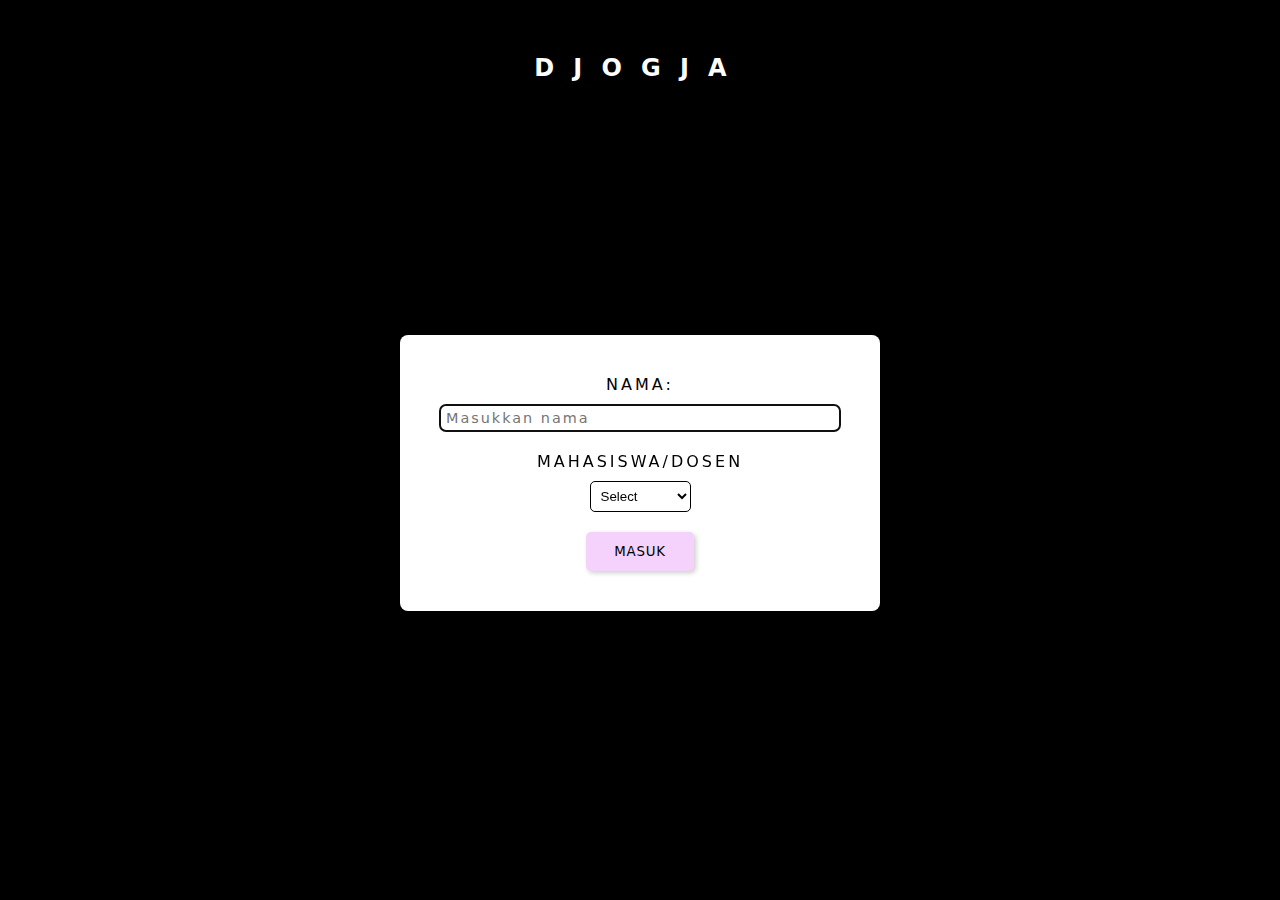
<file: public/index.html>
<!DOCTYPE html>
<html lang="en">
  <head>
    <meta charset="UTF-8" />
    <meta name="viewport" content="width=device-width, initial-scale=1.0" />
    <link rel="stylesheet" href="styles.css" />
    <title>Djogja</title>
  </head>
  <body>
    <header>
      <h1>dJogja</h1>
    </header>
    <main>
      <form
        id="login_form"
        class="form_class"
        action="login/login-access.php"
        method="post"
      >
        <div class="form_div">
          <label>Nama:</label>
          <input
            class="field_class"
            name="login_txt"
            type="text"
            id="nama"
            placeholder="Masukkan nama"
            autofocus
          />
          <label>Mahasiswa/Dosen</label>
          <select name="profesi" id="prof" placeholder="Pilih satu">
            <option value="Select">Select</option>
            <option value="Mahasiswa">Mahasiswa</option>
            <option value="Dosen">Dosen</option>
          </select>

          <button
            class="submit_class"
            type="submit"
            form="login_form"
            onclick="return validarLogin()"
          >
            Masuk
          </button>
        </div>
      </form>
    </main>

    <script>
      function validarLogin() {
        setNama(); // Panggil fungsi setNama sebelum melakukan redirect ke halaman "jogja.html"
        window.location.href = "jogja.html";
        return false;
      }

      function setNama() {
        var nama = document.getElementById("nama").value;
        localStorage.setItem("nama", nama);
      }
    </script>
  </body>
</html>
</file>
<file: public/styles.css>
body {
  background-color: black;
  display: flex;
  flex-direction: column;
  min-height: 100vh;
  margin: 0;
  padding: 0;
}

label {
  display: flex;
  align-items: center;
  justify-content: center;
  margin: 0 auto;
}

select {
  margin-bottom: 10px;
  margin-top: 10px;
  outline: 0;
  background: white;
  color: black;
  border: 1px solid black;
  padding: 6px;
  border-radius: 5px;
  align-items: center;
}

select:hover {
  box-shadow: 4px 4px 8px rgba(0, 0, 0, 0.4);
}

header {
  background-color: black;
  color: white;
  display: flex;
  align-items: center;
  justify-content: center;
  height: 15vh;
  box-shadow: 5px 5px 10px rgb(0, 0, 0, 0.3);
}

header h1 {
  letter-spacing: 1.5vw;
  font-family: "system-ui";
  text-transform: uppercase;
  text-align: center;
  margin: 0;
}

main {
  display: flex;
  flex-direction: column;
  width: 100%;
  align-items: center;
  justify-content: center;
  background: url("https://i.ibb.co/rQ5004M/borobudur.jpg") no-repeat center;
  background-size: cover;
  height: 75vh;
}

.form_class {
  width: 90%;
  max-width: 500px;
  padding: 40px;
  border-radius: 8px;
  background-color: white;
  font-family: "system-ui";
  box-shadow: 5px 5px 10px rgb(0, 0, 0, 0.3);
}

.form_div {
  display: flex;
  flex-direction: column;
  align-items: center;
  justify-content: center;
  text-align: center;
  text-transform: uppercase;
}

.form_div > label {
  letter-spacing: 3px;
  font-size: 1rem;
}

.info_div {
  text-align: center;
  margin-top: 20px;
}

.info_div {
  letter-spacing: 1px;
}

.field_class {
  width: 100%;
  border-radius: 6px;
  border-style: solid;
  border-width: 1px;
  padding: 5px 0px;
  text-indent: 6px;
  margin-top: 10px;
  margin-bottom: 20px;
  font-family: "system-ui";
  font-size: 0.9rem;
  letter-spacing: 2px;
}

.submit_class {
  border-style: none;
  border-radius: 5px;
  background-color: #f5d2fc;
  padding: 12px 28px;
  font-family: "system-ui";
  text-transform: uppercase;
  letter-spacing: 0.8px;
  display: block;
  margin: auto;
  margin-top: 10px;
  box-shadow: 2px 2px 5px rgba(0, 0, 0, 0.2);
  cursor: pointer;
  transition: background-image 0.3s ease-in-out, box-shadow 0.3s ease-in-out,
    padding 0.3s ease-in-out, border-radius 0.3s ease-in-out;
}

.submit_class:hover {
  background-color: #f5d2fc;
  box-shadow: 4px 4px 8px rgba(0, 0, 0, 0.4);
  padding: 20px 32px;
  border-radius: 10px;
  font-weight: bold;
}

footer {
  height: 10vh;
  background-color: black;
  color: white;
  display: flex;
  align-items: center;
  justify-content: center;
  box-shadow: -5px -5px 10px rgb(0, 0, 0, 0.3);
}

footer > p {
  text-align: center;
  font-family: "system-ui";
  letter-spacing: 3px;
  margin: 0;
}

footer > p > a {
  text-decoration: none;
  color: white;
  font-weight: bold;
}

@media screen and (min-width: 768px) {
  .form_class {
    width: 400px;
  }

  header h1 {
    font-size: 24px;
  }
}

@media screen and (max-width: 767px) {
  header h1 {
    font-size: 16px;
  }

  .form_class {
    width: 90%;
    max-width: 300px;
    padding: 20px;
  }

  .submit_class {
    padding: 10px 24px;
  }
}
</file>
